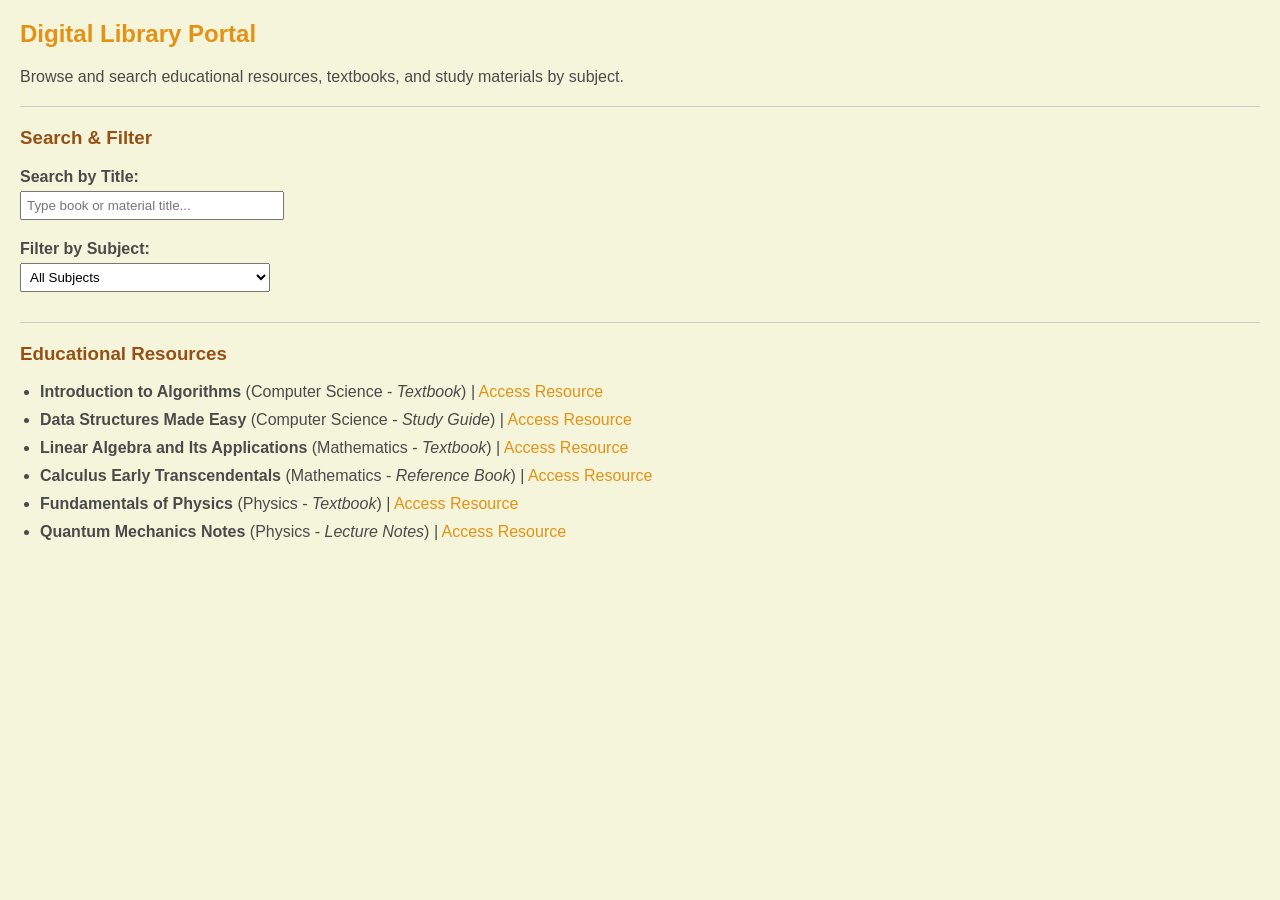
<file: digital library website/index.html>
<!DOCTYPE html>
<html lang="en">
<head>
    <meta charset="UTF-8">
    <meta name="viewport" content="width=device-width, initial-scale=1.0">
    <title>Digital Library Website</title>
    <link rel="stylesheet" href="style.css">
</head>
<body>

    <h2>Digital Library Portal</h2>
    <p>Browse and search educational resources, textbooks, and study materials by subject.</p>

    <hr>

    <!-- Search and Filter Section -->
    <h3>Search & Filter</h3>
    <label for="search-box">Search by Title:</label>
    <input type="text" id="search-box" placeholder="Type book or material title..." oninput="filterResources()">

    <label for="subject-select">Filter by Subject:</label>
    <select id="subject-select" onchange="filterResources()">
        <option value="All">All Subjects</option>
        <option value="Computer Science">Computer Science</option>
        <option value="Mathematics">Mathematics</option>
        <option value="Physics">Physics</option>
    </select>

    <hr>

    <!-- Resource List Section -->
    <h3>Educational Resources</h3>
    <ul id="resource-list"></ul>

    <script src="script.js"></script>
</body>
</html>
</file>
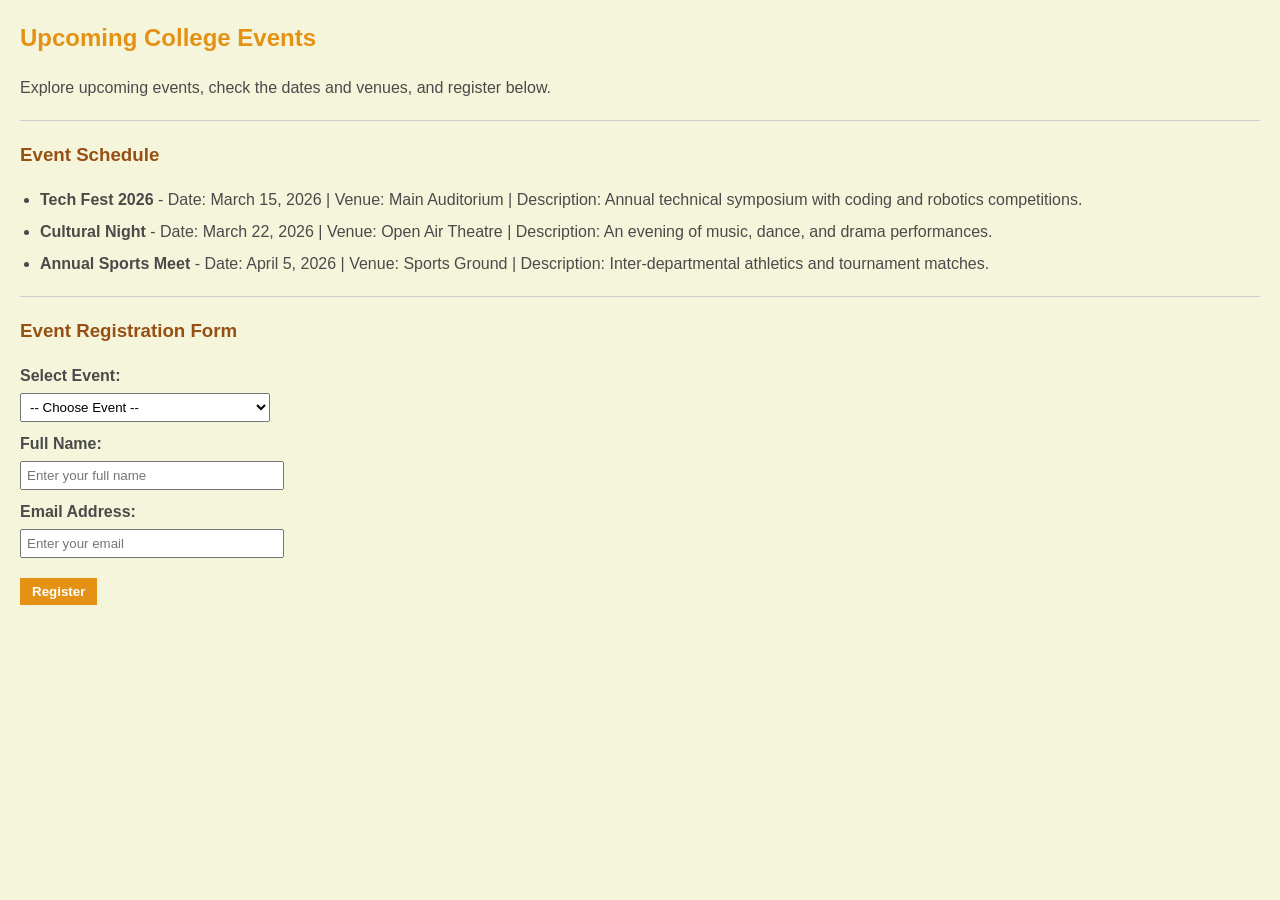
<file: Event registration/index.html>
<!DOCTYPE html>
<html lang="en">
<head>
    <meta charset="UTF-8">
    <meta name="viewport" content="width=device-width, initial-scale=1.0">
    <title>College Event Management</title>
    <link rel="stylesheet" href="style.css">
</head>
<body>

    <h2>Upcoming College Events</h2>
    <p>Explore upcoming events, check the dates and venues, and register below.</p>

    <hr>

    <!-- Event List Section -->
    <h3>Event Schedule</h3>
    <ul>
        <li><strong>Tech Fest 2026</strong> - Date: March 15, 2026 | Venue: Main Auditorium | Description: Annual technical symposium with coding and robotics competitions.</li>
        <li><strong>Cultural Night</strong> - Date: March 22, 2026 | Venue: Open Air Theatre | Description: An evening of music, dance, and drama performances.</li>
        <li><strong>Annual Sports Meet</strong> - Date: April 5, 2026 | Venue: Sports Ground | Description: Inter-departmental athletics and tournament matches.</li>
    </ul>

    <hr>

    <!-- Registration Form Section -->
    <h3>Event Registration Form</h3>
    <form id="event-form" onsubmit="registerEvent(event)">
        <label for="event-select">Select Event:</label>
        <select id="event-select" required>
            <option value="">-- Choose Event --</option>
            <option value="Tech Fest 2026">Tech Fest 2026</option>
            <option value="Cultural Night">Cultural Night</option>
            <option value="Annual Sports Meet">Annual Sports Meet</option>
        </select>

        <label for="student-name">Full Name:</label>
        <input type="text" id="student-name" placeholder="Enter your full name" required>

        <label for="student-email">Email Address:</label>
        <input type="email" id="student-email" placeholder="Enter your email" required>

        <button type="submit">Register</button>
    </form>

    <p id="confirmation-msg" style="font-weight: bold; margin-top: 15px;"></p>

    <script src="script.js"></script>
</body>
</html>
</file>
<file: digital library website/style.css>
body {
    font-family: Arial, sans-serif;
    background-color: #F5F5DC;
    color: #4a4a4a;
    margin: 20px;
}

h2 {
    color: rgb(228, 145, 20);
}

h3 {
    color: rgb(150, 80, 20);
}

label {
    display: block;
    margin-top: 10px;
    font-weight: bold;
}

input[type="text"], select {
    padding: 5px;
    margin-top: 5px;
    margin-bottom: 10px;
    width: 250px;
}

hr {
    border: 0;
    border-top: 1px solid #ccc;
    margin: 20px 0;
}

ul {
    padding-left: 20px;
}

li {
    margin-bottom: 10px;
}

a {
    color: rgb(228, 145, 20);
    text-decoration: none;
}

a:hover {
    text-decoration: underline;
}
</file>
<file: Event registration/style.css>
body {
    background-color: #F5F5DC; /* Soft beige background */
    font-family: Arial, sans-serif;
    color: #4a4a4a;
    margin: 20px;
    line-height: 1.5;
}

h2 {
    color: rgb(228, 145, 20);
}

h3 {
    color: rgb(150, 80, 20);
}

label {
    display: block;
    margin-top: 10px;
    font-weight: bold;
}

input[type="text"],
input[type="email"],
select {
    padding: 5px;
    margin-top: 5px;
    margin-bottom: 10px;
    width: 250px;
    display: block;
}

button {
    padding: 6px 12px;
    background-color: rgb(228, 145, 20);
    color: white;
    border: none;
    cursor: pointer;
    font-weight: bold;
    margin-top: 10px;
}

button:hover {
    background-color: rgb(200, 120, 15);
}

hr {
    border: 0;
    border-top: 1px solid #ccc;
    margin: 20px 0;
}

ul {
    padding-left: 20px;
}

li {
    margin-bottom: 8px;
}
</file>
